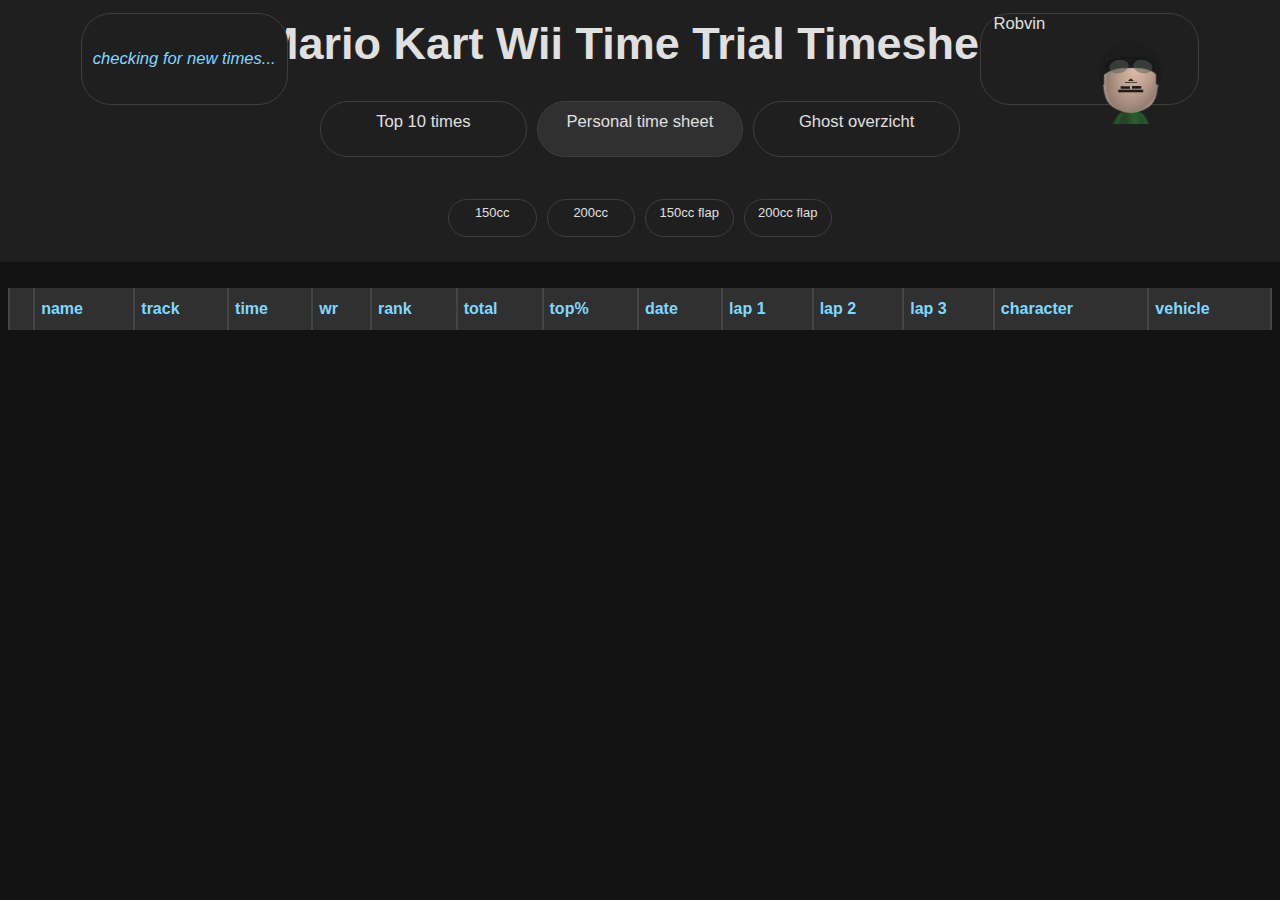
<file: index.html>
<head>
    <meta name="viewport" content="width=device-width, initial-scale=1.0">
    <link rel="stylesheet" href="style.css">
    <link rel="stylesheet" href="timesheet.css">
    <script src="timesheet.js"></script>
    <script src="updateJSON.js"></script>
</head>

<body>
    <div id="header">
        <div id="firstheader">
            <div id="json" style="display: flex"><a id="json2"></a></div>
            <H1>Mario Kart Wii Time Trial Timesheet</H1>
            <div id="player">
                Robvin
                <img src="mii.mii" alt="mii" id="mii">
            </div>
        </div>
        <div id="menu">
            <a href="leaderboard.html">Top 10 times</a>
            <a href="index.html" style="background-color:#303030;">Personal time sheet</a>
            <a href="ghosts.html">Ghost overzicht</a>
        </div>
        <div id="classes">
            <div class="class" id="150cc" onclick="loadTimesheet('150cc')">
                150cc
            </div>
            <div class="class" id="200cc" onclick="loadTimesheet('200cc')">
                200cc
            </div>
            <div class="class" id="150ccflap" onclick="loadTimesheet('150ccflap')">
                150cc flap
            </div>
            <div class="class" id="200ccflap" onclick="loadTimesheet('200ccflap')">
                200cc flap
            </div>
        </div>
    </div>

    <div id="table-container">
        <table id="sheet">
            <tr>
                <th onclick="sortTableNum(0)"></th>
                <th onclick="sortTable(1)">name</th>
                <th onclick="sortTable(2)">track</th>
                <th onclick="sortTable(3)">time</th>
                <th onclick="sortTable(4)">wr</th>
                <th onclick="sortTableNum(5)">rank</th>
                <th onclick="sortTableNum(6)">total</th>
                <th onclick="sortTableNum(7)">top%</th>
                <th onclick="sortTableDate(8)">date</th>
                <th onclick="sortTable(9)">lap 1</th>
                <th onclick="sortTable(10)">lap 2</th>
                <th onclick="sortTable(11)">lap 3</th>
                <th onclick="sortTable(12)">character</th>
                <th onclick="sortTable(13)">vehicle</th>
            </tr>
            <tbody id="tbody">

            </tbody>
        </table>
    </div>
</body>
</file>
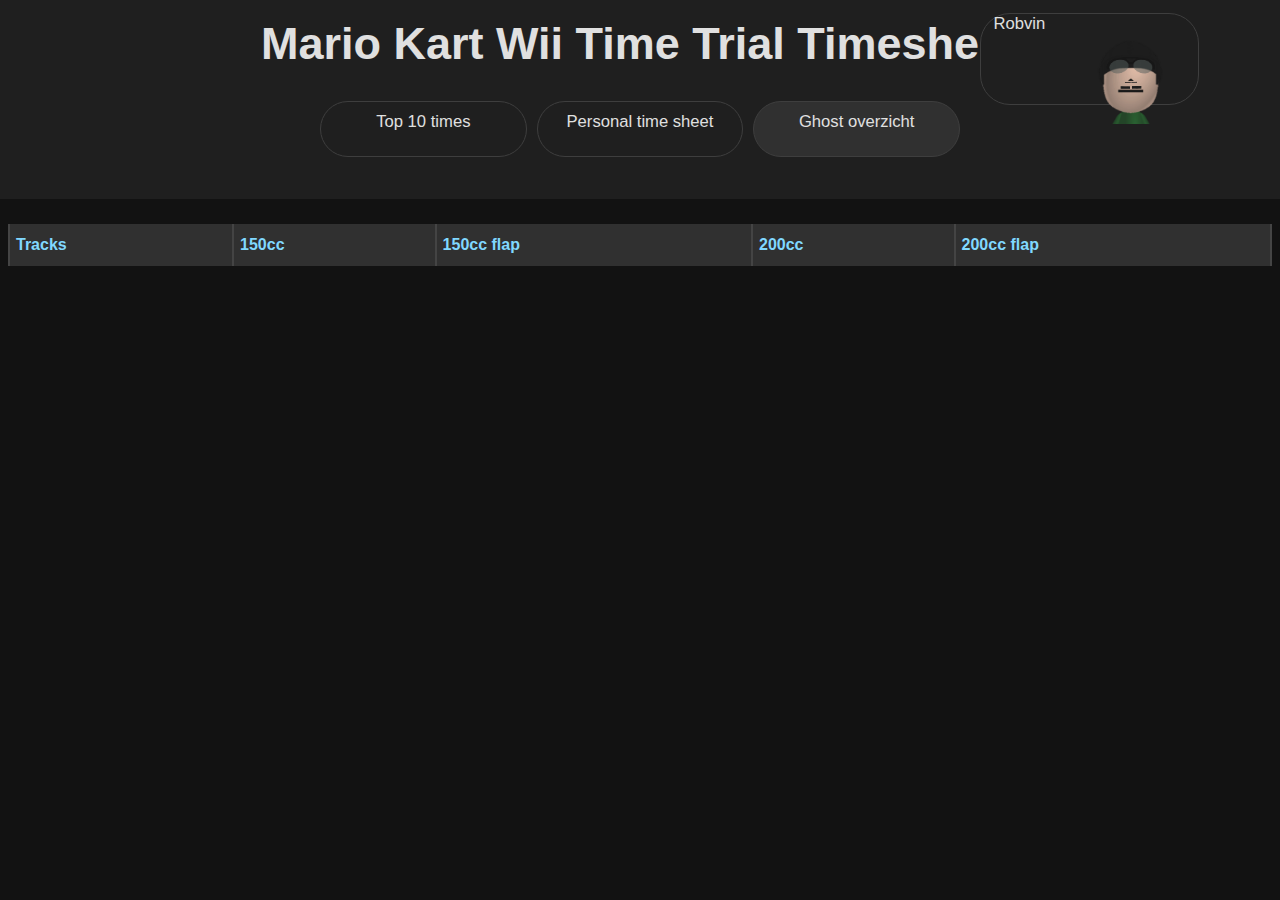
<file: ghosts.html>
<head>
    <meta name="viewport" content="width=device-width, initial-scale=1.0">
    <link rel="stylesheet" href="style.css">
    <link rel="stylesheet" href="ghosts.css">
    <script src="ghosts.js"></script>
</head>

<body>
    <div id="header">
        <div id="firstheader">
            <div id="json" style="display: none"></div>
            <H1>Mario Kart Wii Time Trial Timesheet</H1>
            <div id="player">
                Robvin
                <img src="mii.mii" alt="mii" id="mii">
            </div>
        </div>
        <div id="menu">
            <a href="leaderboard.html">Top 10 times</a>
            <a href="index.html">Personal time sheet</a>
            <a href="ghosts.html" style="background-color:#303030;">Ghost overzicht</a>
        </div>
    </div>

    <div id="table-container">
        <table id="sheet">
            <tr>
                <th>Tracks</th>
                <th>150cc</th>
                <th>150cc flap</th>
                <th>200cc</th>
                <th>200cc flap</th>
            </tr>
        </table>
    </div>
</body>
</file>
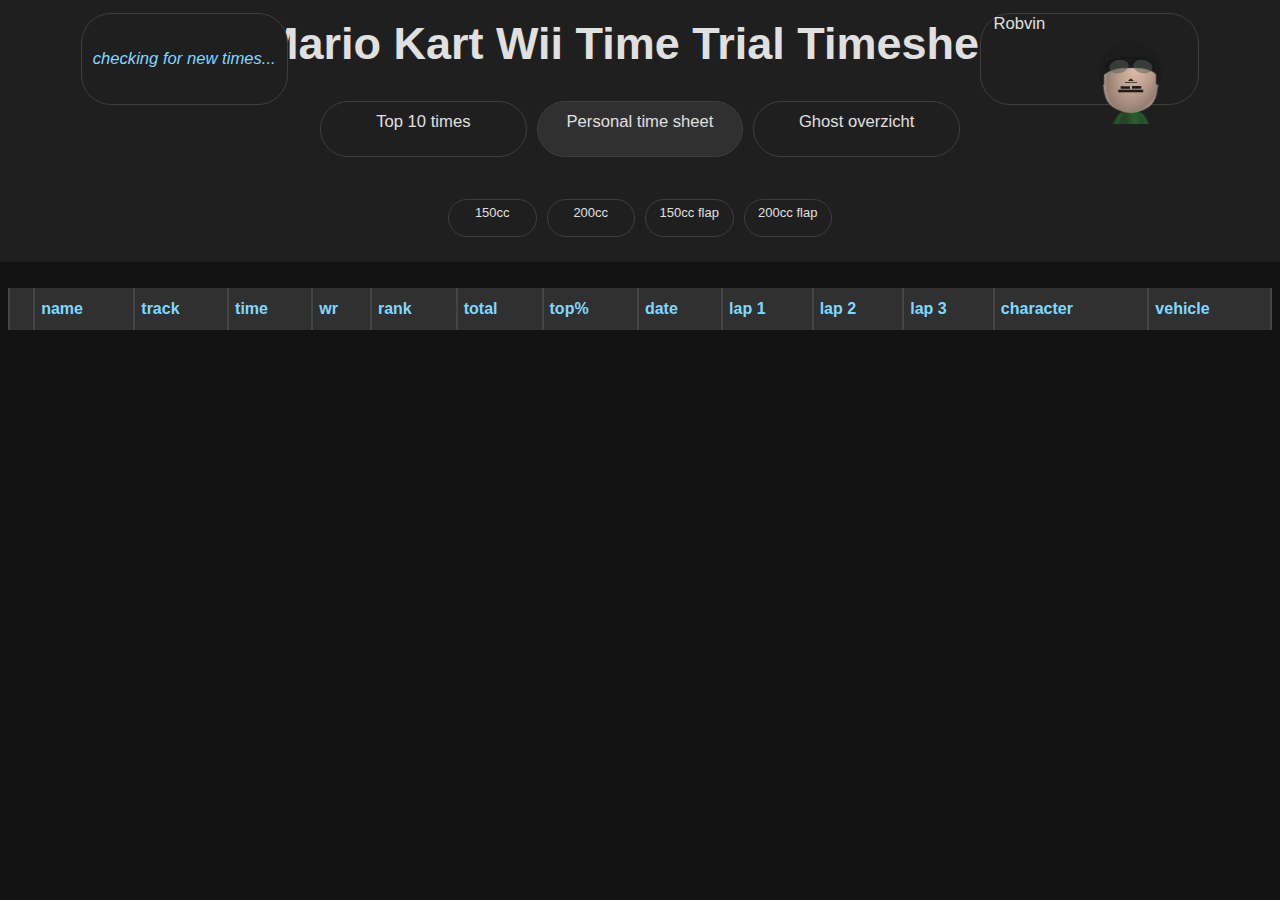
<file: timesheet.html>
<head>
    <link rel="stylesheet" href="style.css">
    <link rel="stylesheet" href="timesheet.css">
    <script src="timesheet.js"></script>
    <script src="updateJSON.js"></script>
</head>

<body>
    <div id="header">
        <div id="firstheader">
            <div id="json" style="display: flex"><a id="json2"></a></div>
            <H1>Mario Kart Wii Time Trial Timesheet</H1>
            <div id="player">
                Robvin
                <img src="mii.mii" alt="mii" id="mii">
            </div>
        </div>
        <div id="menu">
            <a href="leaderboard.html">Top 10 times</a>
            <a href="timesheet.html" style="background-color:#303030;">Personal time sheet</a>
            <a href="ghosts.html">Ghost overzicht</a>
        </div>
        <div id="classes">
            <div class="class" id="150cc" onclick="loadTimesheet('150cc');updateJsonData('150cc')">
                150cc
            </div>
            <div class="class" id="200cc" onclick="loadTimesheet('200cc');updateJsonData('200cc')">
                200cc
            </div>
            <div class="class" id="150ccflap" onclick="loadTimesheet('150ccflap');updateJsonData('150ccflap')">
                150cc flap
            </div>
            <div class="class" id="200ccflap" onclick="loadTimesheet('200ccflap');updateJsonData('200ccflap')">
                200cc flap
            </div>
        </div>
    </div>

    <div id="table-container">
        <table id="sheet">
            <tr>
                <th onclick="sortTableNum(0)"></th>
                <th onclick="sortTable(1)">name</th>
                <th onclick="sortTable(2)">track</th>
                <th onclick="sortTable(3)">time</th>
                <th onclick="sortTable(4)">wr</th>
                <th onclick="sortTableNum(5)">rank</th>
                <th onclick="sortTableNum(6)">total</th>
                <th onclick="sortTableNum(7)">top%</th>
                <th onclick="sortTableDate(8)">date</th>
                <th onclick="sortTable(9)">lap 1</th>
                <th onclick="sortTable(10)">lap 2</th>
                <th onclick="sortTable(11)">lap 3</th>
                <th onclick="sortTable(12)">character</th>
                <th onclick="sortTable(13)">vehicle</th>
            </tr>
            <tbody id="tbody">

            </tbody>
        </table>
    </div>
</body>
</file>
<file: style.css>
body {
    background-color: #121212;
}

body,
a {
    font-family: Tahoma, sans-serif;
    font-size: 1.3vw;
    color: #e0e0e0;
}

#header {
    background-color: #1f1f1f;
    color: #e0e0e0;
    margin: -8px;
    padding-top: 0.1px;
    margin-bottom: 2%;
}

h1 {
    text-align: center;
    padding-top: 15px;
    font-size: 5vmin;
    margin: 2pt;
    color: #e0e0e0;
}

#player {
    margin: 3pt;
    height: 10%;
    border-radius: 30px;
    border: 1px solid #3e3e3e;
    padding-left: 1%;
    position: absolute;
    width: 16%;
    top: 1%;
    right: 6%;
    background-color: #1f1f1f;
    color: #e0e0e0;
}

#json {
    margin: 3pt;
    height: 10%;
    border-radius: 30px;
    border: 1px solid #3e3e3e;
    position: absolute;
    width: 16%;
    top: 1%;
    left: 6%;
    text-align: center;
    align-items: center;
    justify-content: center;
    background-color: #1f1f1f;
    color: #e0e0e0;
}

#json a {
    color: #80d8ff;
    text-decoration: none;
}

img#mii {
    height: 100%;
    vertical-align: middle;
    padding-left: 45%;
}

#menu {
    height: 10%;
    padding-top: 1%;
    width: 50%;
    margin: auto;
    display: flex;
    align-items: center;
    gap: 10px;
    background-color: #1f1f1f;
}

#menu a {
    border-radius: 30px;
    border: 1px solid #3e3e3e;
    text-align: center;
    padding-top: 10px;
    width: 50%;
    height: 50%;
    color: #e0e0e0;
    text-decoration: none;
    background-color: #1f1f1f;
}

#menu a:hover,
#player:hover,
#json:hover,
.class:hover {
    background-color: #303030;
    cursor: pointer;
}

#classes {
    height: 10%;
    width: 30%;
    margin: auto;
    margin-bottom: 2%;
    display: flex;
    align-items: center;
    gap: 10px;
    background-color: #1f1f1f;
}

#classes .class {
    border-radius: 30px;
    border: 1px solid #3e3e3e;
    font-size: 13px;
    text-align: center;
    padding-top: 5px;
    width: 40%;
    height: 35%;
    color: #e0e0e0;
    text-decoration: none;
    background-color: #1f1f1f;
}

div[id="#150cc"] {
    left: 28%;
}

div[id="200cc"] {
    left: 39%;
}

div[id="#150ccflap"] {
    right: 39%;
}

div[id="#200ccflap"] {
    right: 28%;
}

@media screen and (max-width: 900px) {

    h1 {
        font-size: 2.5vw;
    }

    #json,
    #json2,
    #player {
        display: none !important;
    }

    #menu a {
        font-size: 1.2vw;
        height: 30%;
        padding-top: 2%;
        padding-bottom: 2.2%;
    }

    #classes .class {
        font-size: 1vw;
        height: 20%;
        padding-top: 2%;
        padding-bottom: 3%;
    }


}
</file>
<file: timesheet.css>
table {
    border-collapse: collapse;
    width: 100%;
    background-color: #1f1f1f;
    color: #e0e0e0;
}

table tr:nth-child(odd) {
    background-color: #2b2b2b;
}

table tr:nth-child(even) {
    background-color: #3a3a3a;
}

table td {
    border: 2px solid #444;
    padding: 6px;
}

table th {
    border-left: 2px solid #444;
    border-right: 2px solid #444;
    padding: 6px;
    padding-top: 12px;
    padding-bottom: 12px;
    text-align: left;
    background-color: #303030;
    color: #80d8ff;
    position: sticky;
    top: 160px;
}

#table-container {
    max-height: 64%;
    overflow-y: scroll;
    overflow-x: hidden;
}

table th {
    position: sticky;
    top: 0px;
    z-index: 1;
    background-color: #303030;
}

@media screen and (max-width: 900px) {
    #table-container {
        max-height: 63%;
        overflow-y: scroll;
    }

    table {
        font-size: 1.1vw;
    }

    table th,
    table td {
        padding-top: 1%;
        padding-bottom: 1%;
        padding-left: 0.5%;
        padding-right: 0.5%;
    }
    table td {
        min-width: 15px;
        max-width: 135px;
    }
}
</file>
<file: ghosts.css>
#header {
    padding-bottom: 2%;
}

table {
    border-collapse: collapse;
    width: 100%;
    background-color: #1f1f1f;
    color: #e0e0e0;
}

table tr:nth-child(odd) {
    background-color: #2b2b2b;
}

table tr:nth-child(even) {
    background-color: #3a3a3a;
}

table td {
    border: 2px solid #444;
    padding: 6px;
}

table th {
    border-left: 2px solid #444;
    border-right: 2px solid #444;
    padding: 6px;
    padding-top: 12px;
    padding-bottom: 12px;
    text-align: left;
    background-color: #303030;
    color: #80d8ff;
    position: sticky;
    top: 160px;
}

#table-container {
    max-height: 69%;
    overflow-y: scroll;
    overflow-x: hidden;
}

table th {
    position: sticky;
    top: 0px;
    z-index: 1;
    background-color: #303030;
}

@media screen and (max-width: 900px) {
    #table-container {
        max-height: 69%;
        overflow-y: scroll;
    }

    table {
        font-size: 1.5vw;
    }

    table th,
    table td {
        padding: 0.8%;
    }
}
</file>
